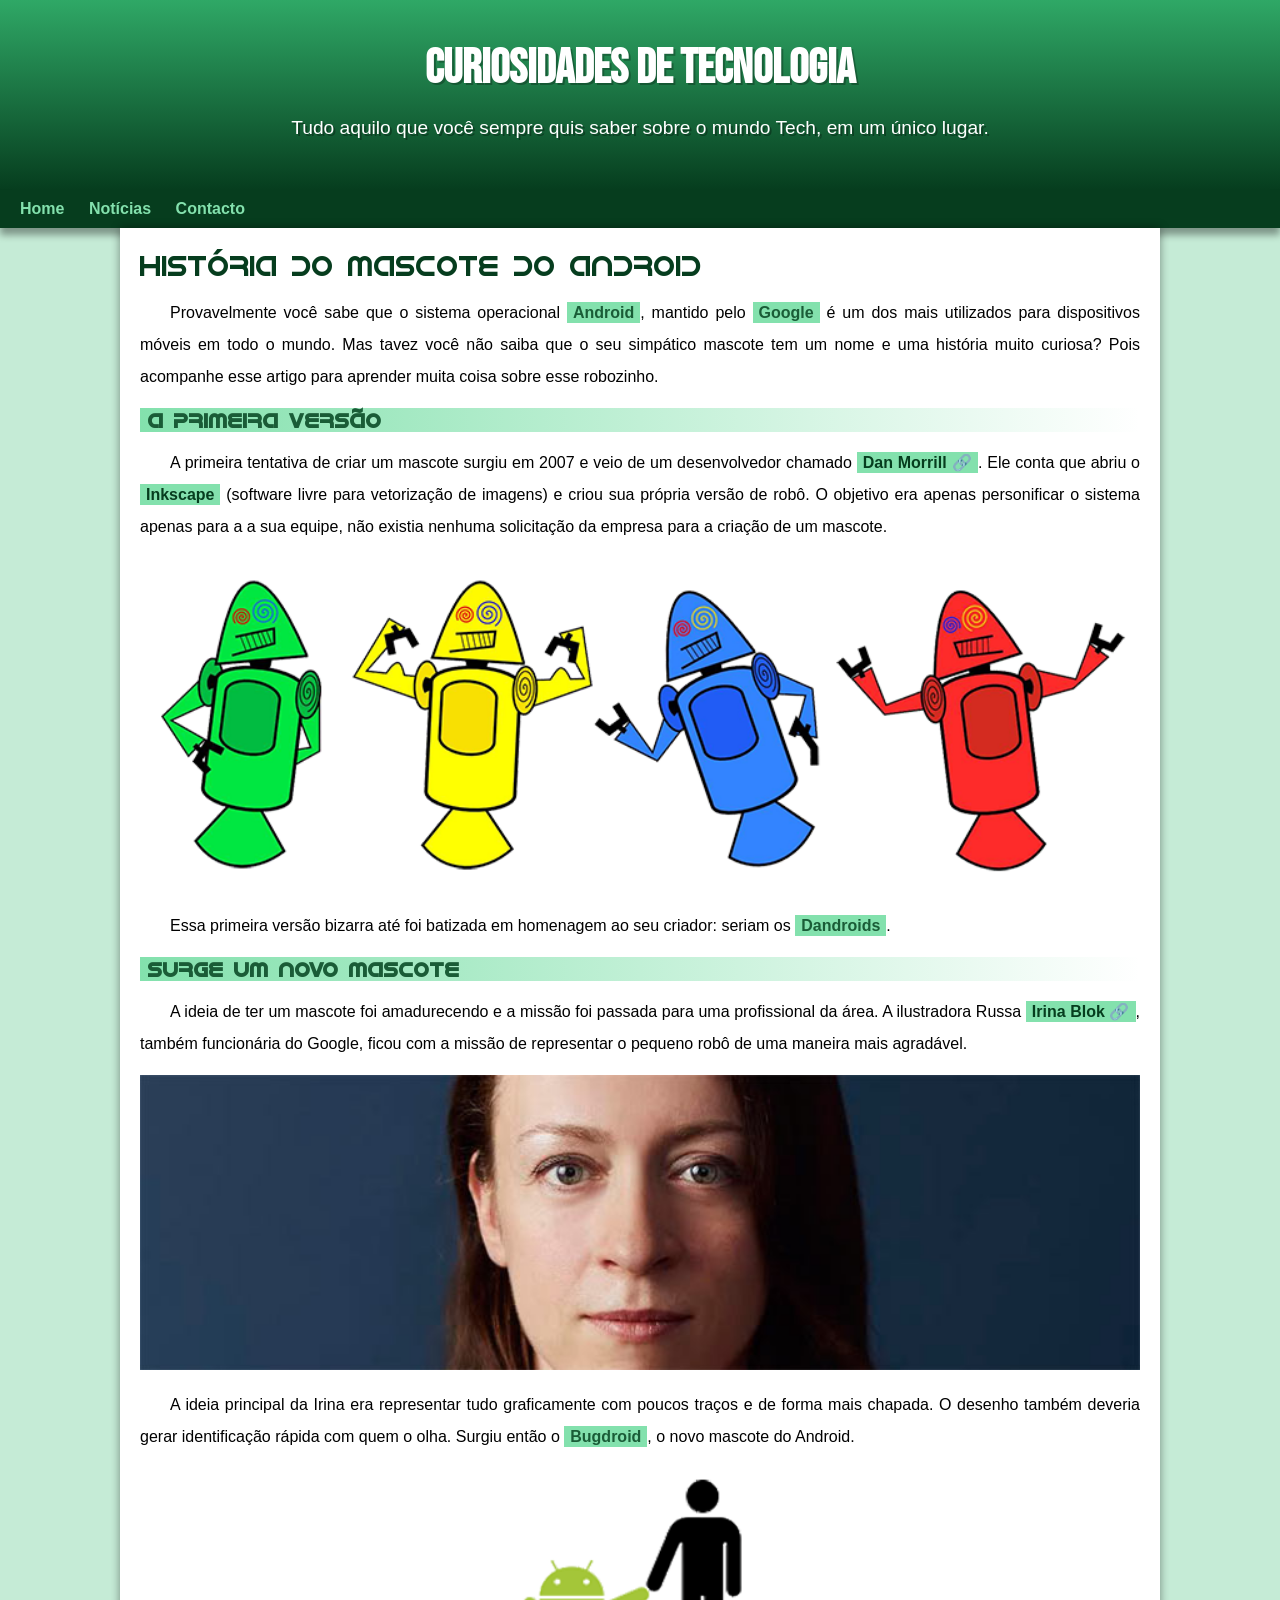
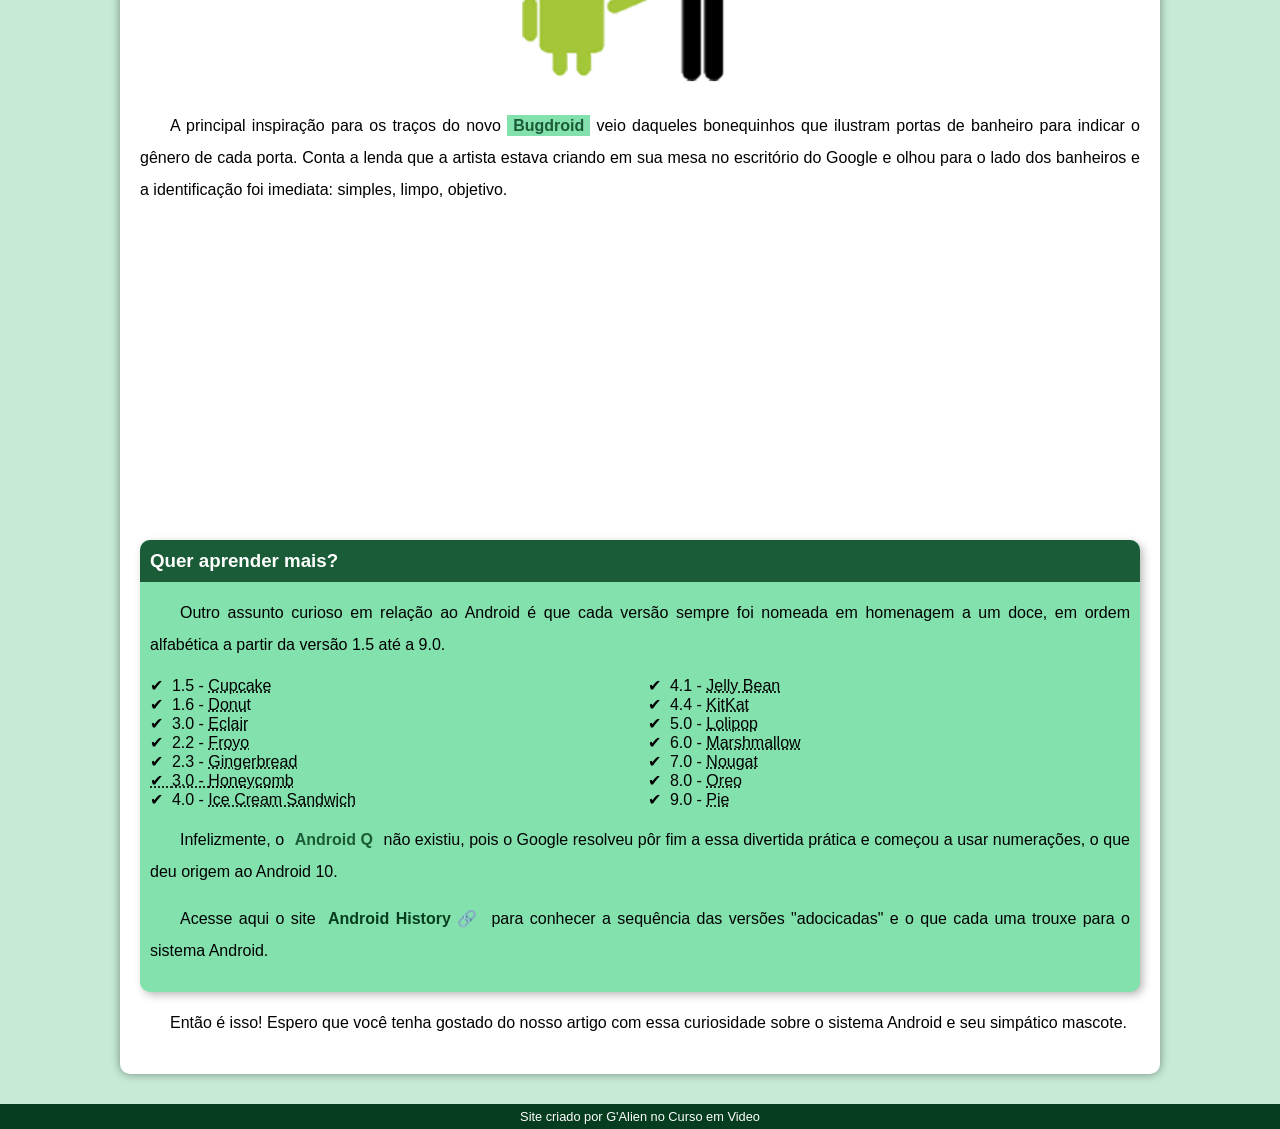
<file: index.html>
<!DOCTYPE html>
<html lang="pt-BR">
<head>
    <meta charset="UTF-8">
    <meta name="viewport" content="width=device-width, initial-scale=1.0">
    <title>Como surgiu o mascote do Android</title>
    <link rel="shortcut icon" href="imagens/favicon.ico" type="image/x-icon">
    <link rel="stylesheet" href="estilo/style.css">
</head>
<body>
    <header>
        <h1>Curiosidades de Tecnologia</h1>
        <p>Tudo aquilo que você sempre quis saber sobre o mundo Tech, em um único lugar.</p>
    </header>
    <nav>
        <a href="#">Home</a>
        <a href="#">Notícias</a>
        <a href="#">Contacto</a>
    </nav>
    <main> 
        <article>
            <h1>
                História do Mascote do Android
            </h1>

            <p>Provavelmente você sabe que o sistema operacional <strong>Android</strong>, mantido pelo <strong>Google</strong> é um dos mais utilizados para dispositivos móveis em todo o mundo. Mas tavez você não saiba que o seu simpático mascote tem um nome e uma história muito curiosa? Pois acompanhe esse artigo para aprender muita coisa sobre esse robozinho.</p>

            <h2>A primeira versão</h2>

            <p>A primeira tentativa de criar um mascote surgiu em 2007 e veio de um desenvolvedor chamado <a href="https://androidcommunity.com/dan-morrill-shows-us-the-android-mascot-that-almost-was-20130103/" target="_blank" class="externo">Dan Morrill</a>. Ele conta que abriu o <a href="https://inkscape.org.br/" target="_blank">Inkscape</a> (software livre para vetorização de imagens) e criou sua própria versão de robô. O objetivo era apenas personificar o sistema apenas para a a sua equipe, não existia nenhuma solicitação da empresa para a criação de um mascote.</p>

            <picture>
                <source media="(max-width: 670px)" srcset="imagens/dan-droids-pq.png">
                <img src="imagens/dan-droids.png" alt="primeiro mascote do android">
            </picture>

            <p>Essa primeira versão bizarra até foi batizada em homenagem ao seu criador: seriam os <strong>Dandroids</strong>.</p>

            <h2>Surge um novo mascote</h2>

            <p>A ideia de ter um mascote foi amadurecendo e a missão foi passada para uma profissional da área. A ilustradora Russa <a href="https://www.irinablok.com/android" target="_blank" class="externo">Irina Blok</a>, também funcionária do Google, ficou com a missão de representar o pequeno robô de uma maneira mais agradável.</p>

            <picture>
                <source media="(max-width: 670px)" srcset="imagens/irina-blok-pq.jpg">
                <img src="imagens/irina-blok.jpg" alt="Irina Blok, criadora do Bugdroid">
            </picture>

            <p>A ideia principal da Irina era representar tudo graficamente com poucos traços e de forma mais chapada. O desenho também deveria gerar identificação rápida com quem o olha. Surgiu então o <strong>Bugdroid</strong>, o novo mascote do Android.</p>

            <img src="imagens/bugdroid.png" class="pequena" alt="Bugdroid">

            <p>
                A principal inspiração para os traços do novo <strong>Bugdroid</strong> veio daqueles bonequinhos que ilustram portas de banheiro para indicar o gênero de cada porta. Conta a lenda que a artista estava criando em sua mesa no escritório do Google e olhou para o lado dos banheiros e a identificação foi imediata: simples, limpo, objetivo. 
            </p>

            <div>
                <iframe width="560" height="315" src="https://www.youtube.com/embed/l2UDgpLz20M?si=JBQKDKe2tTFUtSV1" title="YouTube video player" frameborder="0" allow="accelerometer; autoplay; clipboard-write; encrypted-media; gyroscope; picture-in-picture; web-share" referrerpolicy="strict-origin-when-cross-origin" allowfullscreen></iframe>
            </div>
            
            <aside>
                <h3>
                    Quer aprender mais?
                </h3>

                <p>
                    Outro assunto curioso em relação ao Android é que cada versão sempre foi nomeada em homenagem a um doce, em ordem alfabética a partir da versão 1.5 até a 9.0.
                </p>
<ul>
    
                    <li>1.5 - <abbr title="Bolo de copo">Cupcake</abbr></li>
                    <li>1.6 - <abbr title="Rosquinha">Donu</abbr>t</li>
                    <li>3.0 - <abbr title="Bolo de creme">Eclair</abbr></li>
                    <li>2.2 - <abbr title="Iogurte congelado">Froyo</abbr></li>
                    <li>2.3 - <abbr title="Biscoito de gengibre">Gingerbread</abbr></li>
                    <abbr title="">
                        <li>3.0 - <abbr title="Favo de mel">Honeycomb</abbr></li>
                    </abbr>
                    <li>4.0 - <abbr title="Sanduíche de sorvete">Ice Cream Sandwich</abbr></li>
                    <li>4.1 - <abbr title="Jujuba">Jelly Bean</abbr></li>
                    <li>4.4 - <abbr title="KitKat">KitKat</abbr></li>
                    <li>5.0 - <abbr title="Pirulito">Lolipop</abbr></li>
                    <li>6.0 - <abbr title="Marshmallow">Marshmallow</abbr></li>
                    <li>7.0 - <abbr title="Torrone">Nougat</abbr></li>
                    <li>8.0 - <abbr title="Oreo">Oreo</abbr></li>
                    <li>9.0 - <abbr title="Torta">Pie</abbr></li>
</ul>

                <p>
                    Infelizmente, o <strong>Android Q</strong> não existiu, pois o Google resolveu pôr fim a essa divertida prática e começou a usar numerações, o que deu origem ao Android 10.
                </p>

                <p>
                    Acesse aqui o site <a href="https://www.android.com/intl/en_uk/history" target="_blank" class="externo">Android History</a> para conhecer a sequência das versões "adocicadas" e o que cada uma trouxe para o sistema Android.
                </p>
            </aside>
           

            <p>
                Então é isso! Espero que você tenha gostado do nosso artigo com essa curiosidade sobre o sistema Android e seu simpático mascote.
            </p>
        </article>
    </main>
    <footer>
        <p>Site criado por G'Alien no Curso em Video</p>
    </footer>
</body>
</html>
</file>
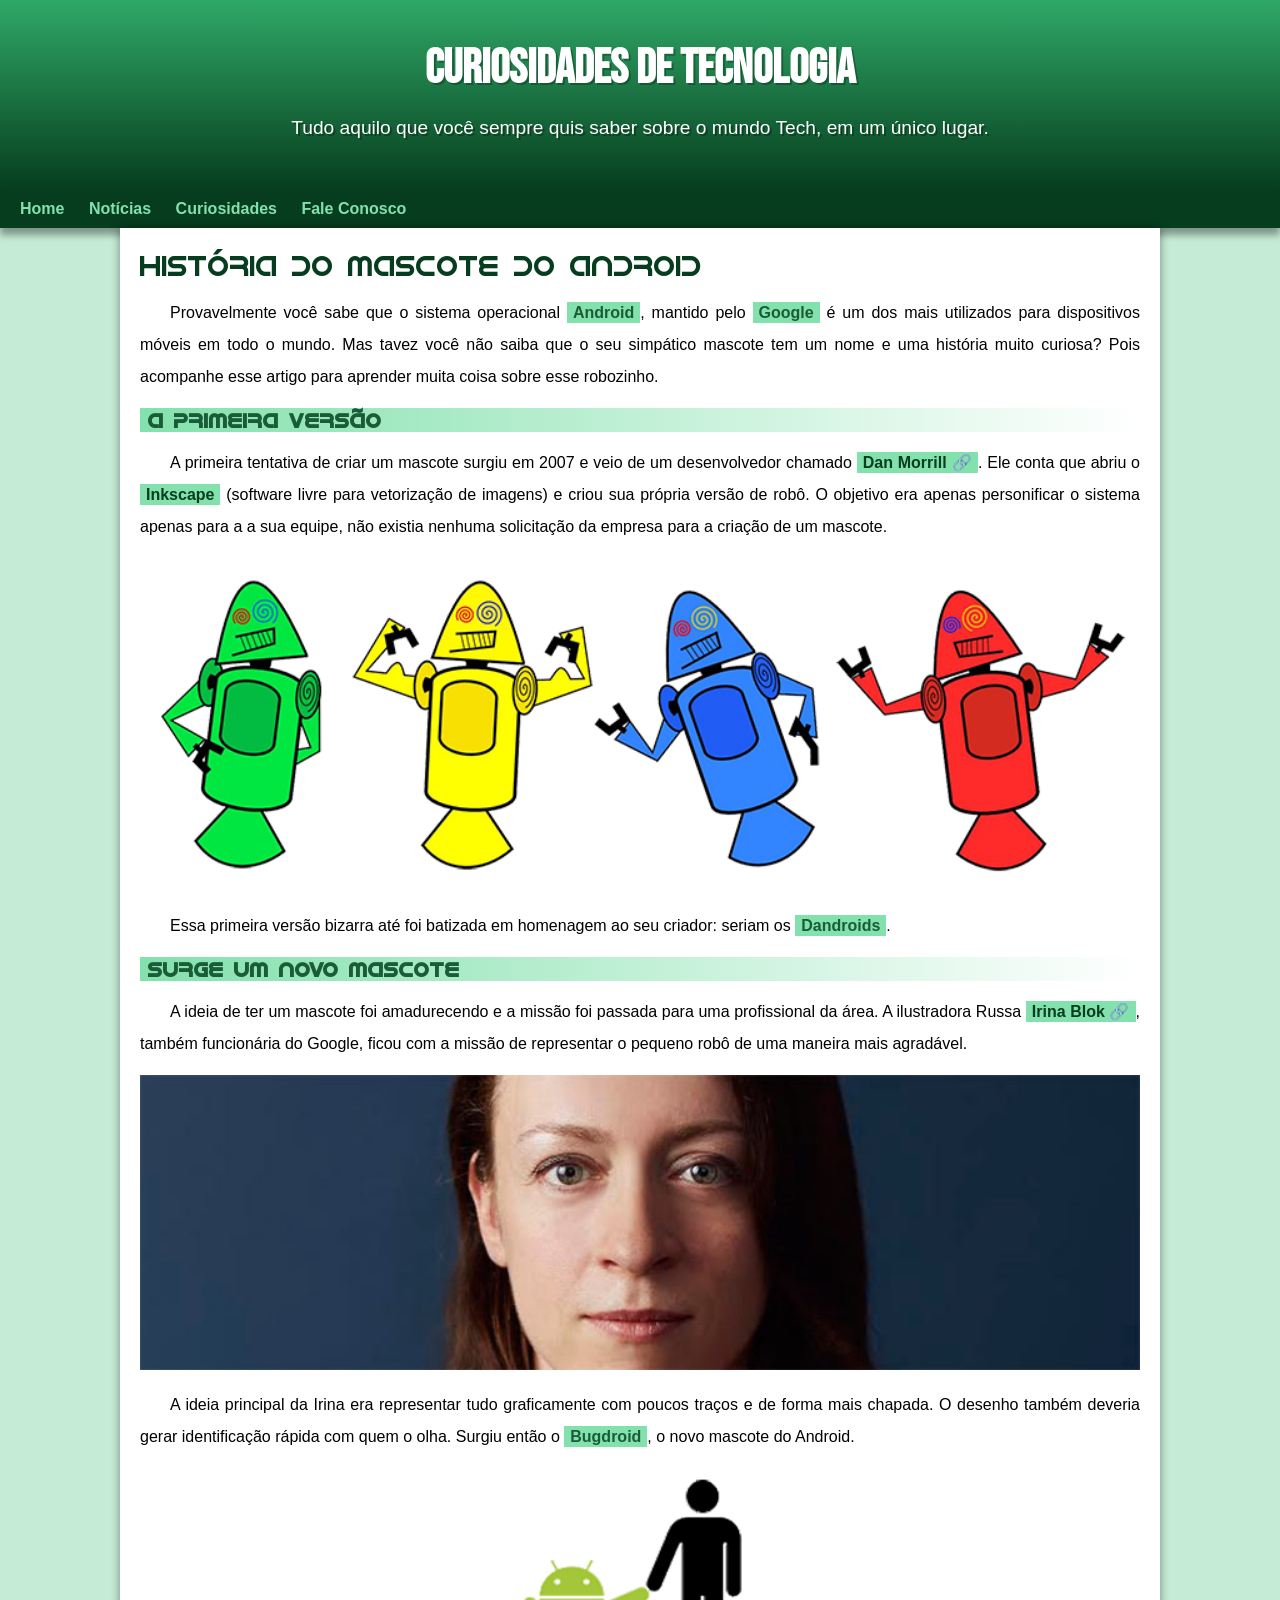
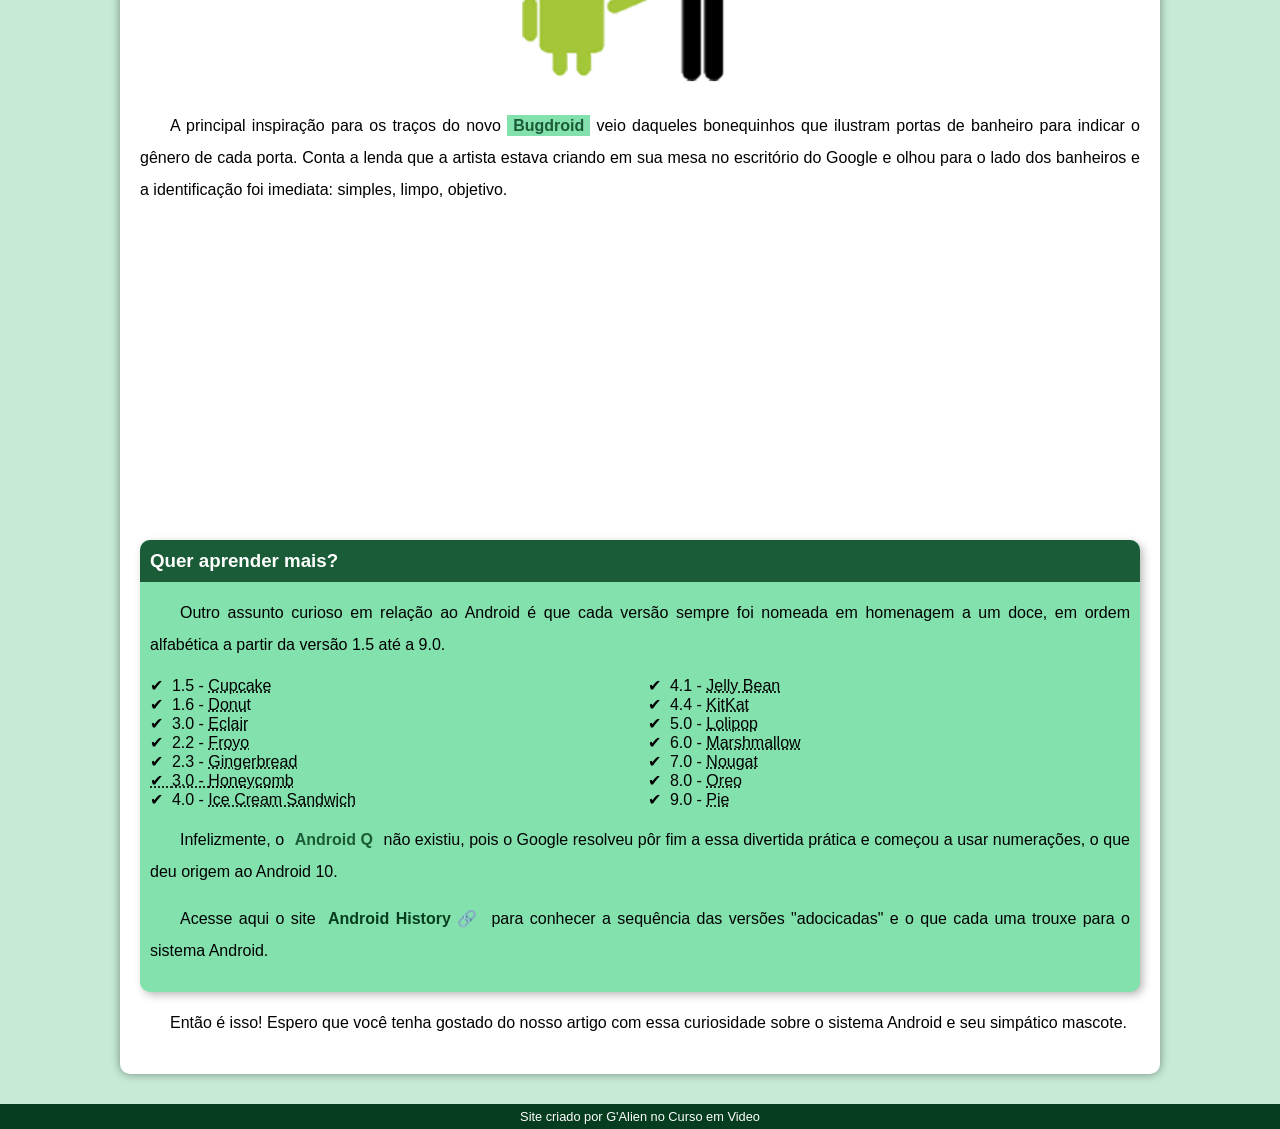
<file: index.html.html>
<!DOCTYPE html>
<html lang="pt-BR">
<head>
    <meta charset="UTF-8">
    <meta name="viewport" content="width=device-width, initial-scale=1.0">
    <title>Como surgiu o mascote do Android</title>
    <link rel="shortcut icon" href="imagens/favicon.ico" type="image/x-icon">
    <link rel="stylesheet" href="estilo/style.css">
</head>
<body>
    <header>
        <h1>Curiosidades de Tecnologia</h1>
        <p>Tudo aquilo que você sempre quis saber sobre o mundo Tech, em um único lugar.</p>
    </header>
    <nav>
        <a href="#">Home</a>
        <a href="#">Notícias</a>
        <a href="#">Curiosidades</a>
        <a href="#">Fale Conosco</a>   
    </nav>
    <main>
        <article>
            <h1>
                História do Mascote do Android
            </h1>

            <p>Provavelmente você sabe que o sistema operacional <strong>Android</strong>, mantido pelo <strong>Google</strong> é um dos mais utilizados para dispositivos móveis em todo o mundo. Mas tavez você não saiba que o seu simpático mascote tem um nome e uma história muito curiosa? Pois acompanhe esse artigo para aprender muita coisa sobre esse robozinho.</p>

            <h2>A primeira versão</h2>

            <p>A primeira tentativa de criar um mascote surgiu em 2007 e veio de um desenvolvedor chamado <a href="https://androidcommunity.com/dan-morrill-shows-us-the-android-mascot-that-almost-was-20130103/" target="_blank" class="externo">Dan Morrill</a>. Ele conta que abriu o <a href="https://inkscape.org.br/" target="_blank">Inkscape</a> (software livre para vetorização de imagens) e criou sua própria versão de robô. O objetivo era apenas personificar o sistema apenas para a a sua equipe, não existia nenhuma solicitação da empresa para a criação de um mascote.</p>

            <picture>
                <source media="(max-width: 670px)" srcset="imagens/dan-droids-pq.png">
                <img src="imagens/dan-droids.png" alt="primeiro mascote do android">
            </picture>

            <p>Essa primeira versão bizarra até foi batizada em homenagem ao seu criador: seriam os <strong>Dandroids</strong>.</p>

            <h2>Surge um novo mascote</h2>

            <p>A ideia de ter um mascote foi amadurecendo e a missão foi passada para uma profissional da área. A ilustradora Russa <a href="https://www.irinablok.com/android" target="_blank" class="externo">Irina Blok</a>, também funcionária do Google, ficou com a missão de representar o pequeno robô de uma maneira mais agradável.</p>

            <picture>
                <source media="(max-width: 670px)" srcset="imagens/irina-blok-pq.jpg">
                <img src="imagens/irina-blok.jpg" alt="Irina Blok, criadora do Bugdroid">
            </picture>

            <p>A ideia principal da Irina era representar tudo graficamente com poucos traços e de forma mais chapada. O desenho também deveria gerar identificação rápida com quem o olha. Surgiu então o <strong>Bugdroid</strong>, o novo mascote do Android.</p>

            <img src="imagens/bugdroid.png" class="pequena" alt="Bugdroid">

            <p>
                A principal inspiração para os traços do novo <strong>Bugdroid</strong> veio daqueles bonequinhos que ilustram portas de banheiro para indicar o gênero de cada porta. Conta a lenda que a artista estava criando em sua mesa no escritório do Google e olhou para o lado dos banheiros e a identificação foi imediata: simples, limpo, objetivo. 
            </p>

            <div>
                <iframe width="560" height="315" src="https://www.youtube.com/embed/l2UDgpLz20M?si=JBQKDKe2tTFUtSV1" title="YouTube video player" frameborder="0" allow="accelerometer; autoplay; clipboard-write; encrypted-media; gyroscope; picture-in-picture; web-share" referrerpolicy="strict-origin-when-cross-origin" allowfullscreen></iframe>
            </div>
            
            <aside>
                <h3>
                    Quer aprender mais?
                </h3>

                <p>
                    Outro assunto curioso em relação ao Android é que cada versão sempre foi nomeada em homenagem a um doce, em ordem alfabética a partir da versão 1.5 até a 9.0.
                </p>
<ul>
    
                    <li>1.5 - <abbr title="Bolo de copo">Cupcake</abbr></li>
                    <li>1.6 - <abbr title="Rosquinha">Donu</abbr>t</li>
                    <li>3.0 - <abbr title="Bolo de creme">Eclair</abbr></li>
                    <li>2.2 - <abbr title="Iogurte congelado">Froyo</abbr></li>
                    <li>2.3 - <abbr title="Biscoito de gengibre">Gingerbread</abbr></li>
                    <abbr title="">
                        <li>3.0 - <abbr title="Favo de mel">Honeycomb</abbr></li>
                    </abbr>
                    <li>4.0 - <abbr title="Sanduíche de sorvete">Ice Cream Sandwich</abbr></li>
                    <li>4.1 - <abbr title="Jujuba">Jelly Bean</abbr></li>
                    <li>4.4 - <abbr title="KitKat">KitKat</abbr></li>
                    <li>5.0 - <abbr title="Pirulito">Lolipop</abbr></li>
                    <li>6.0 - <abbr title="Marshmallow">Marshmallow</abbr></li>
                    <li>7.0 - <abbr title="Torrone">Nougat</abbr></li>
                    <li>8.0 - <abbr title="Oreo">Oreo</abbr></li>
                    <li>9.0 - <abbr title="Torta">Pie</abbr></li>
</ul>

                <p>
                    Infelizmente, o <strong>Android Q</strong> não existiu, pois o Google resolveu pôr fim a essa divertida prática e começou a usar numerações, o que deu origem ao Android 10.
                </p>

                <p>
                    Acesse aqui o site <a href="https://www.android.com/intl/en_uk/history" target="_blank" class="externo">Android History</a> para conhecer a sequência das versões "adocicadas" e o que cada uma trouxe para o sistema Android.
                </p>
            </aside>
           

            <p>
                Então é isso! Espero que você tenha gostado do nosso artigo com essa curiosidade sobre o sistema Android e seu simpático mascote.
            </p>
        </article>
    </main>
    <footer>
        <p>Site criado por G'Alien no Curso em Video</p>
    </footer>
</body>
</html>
</file>
<file: estilo/style.css>
@charset "UTF-8";

@import url('https://fonts.googleapis.com/css2?family=Bebas+Neue&display=swap');

@font-face {
    font-family: 'Android';
    src: url('../fontes/idroid.otf') format('opentype');
    font-weight: normal;
}

:root {
    --cor0: #c5ebd6;
    --cor1: #83e1ad;
    --cor2: #3ddc84;
    --cor3: #2fa866;
    --cor4: #1a5c37;
    --cor5: #063d1e;

    --fonte-padrão: Arial, Verdana, Helvetica, sans-serif;
    --fonte-destaque: 'Bebas Neue', cursive;
    --fonte-android: 'Android', cursive;

}

*{
    margin: 0px;
    padding: 0px;

}


body {
    background-color: var(--cor0);
    font-family: var(--fonte-padrão);
}

a.externo::after {
    content:'\00A0\1F517';
}

header {
    background-image: linear-gradient(to bottom, var(--cor3), var(--cor5)); 
    min-height: 150px;
    text-align: center;   
    padding-top: 40px;
}

header > h1 {
    color:white;
    font-family: var(--fonte-destaque);
    font-size: 3em  ;
    margin-bottom: 20px;
    text-shadow: 2px 2px 0px rgba(0, 0, 0, 0.267);
}

header > p {
    font-family: var(--fonte-padrão);
    font-size: 1.2em;
    color: white;
    max-width: 600%;
    padding-right: 10px;
    padding-left: 10px;
    margin: auto;
    padding-bottom: 50px;
    text-shadow: 2px 2px 0px rgba(0, 0, 0, 0.315 );
}

nav {
    background-color: var(--cor5);
    padding: 10px;
    box-shadow: 0px 7px 7px rgba(0, 0, 0, 0.363);
}

nav > a {
    color:var(--cor1);
    padding: 10px;
    border-radius: 5px;
    text-decoration: none;
    font-weight: bold;
    transition-duration: 0.5s;    
}
  
nav > a:hover {
    background-color: var(--cor3);
    color: var(--cor5);    
}
    
main{
    min-width: 300px;
    max-width: 1000px;
    margin: auto;
    margin-bottom: 30px;
    padding:20px;
    background-color: white;
    box-shadow: 0px 0px 10px rgba(0, 0, 0, 0.418);
    border-bottom-left-radius: 10px;
    border-bottom-right-radius: 10px;
}

main h1 {

    color: var(--cor5);
    font-family: var(--fonte-android);
    font-weight: normal;
    font-size: 1.8em;
}

main h2 {
    font-family: var(--fonte-android);
    color:var(--cor4);
    font-size: 1.3em;
    background-image: linear-gradient(to right, var(--cor1), transparent);
    text-indent: 8px; 
}

main p {
    margin: 15px 0px;
    text-align: justify;
    text-indent: 30px;
    font-size: 1em;
    line-height: 2em;
}

main strong {
    color: var(--cor4);
    font-weight: bold;
    background-color: var(--cor1);
    padding: 2px 6px;
}

main a {
    text-decoration: none;
    font-weight: bold;
    color: var(--cor5);
    background-color: var(--cor1);
    padding: 2px 6px;
}

main a:hover {
    text-decoration: underline;
    color: var(--cor4);
}

main img {
    width: 100%;
}

main img.pequena {
    max-width: 350px;
    display: block;
    margin: auto;
}

div.video {

    background-color: var(--cor5);
    margin-bottom: 30px;
    margin: 0px -20px 30px -20px;
    padding:20px;
    padding-bottom: 50%;
    position: relative;
}

div.video > iframe {
    position: absolute;
    top: 5%;
    left: 5%;
    width: 90%;
    height: 90%;
} 
 
aside {
    background-color: var(--cor1);
    padding: 10px;
    border-radius: 10px;
    box-shadow: 3px 3px 8px rgba(0, 0, 0, 0.273);
}

aside > h3 {
    background-color: var(--cor4);
    color: white;
    padding: 10px;
    margin: -10px -10px 0px -10px;
    border-radius: 10px 10px 0px 0px;
}

aside > ul {
    list-style-type: '\2714\00A0\00A0';
    list-style-position: inside;
    columns: 2;
}

footer {
    background-color: var(--cor5);
    color: white;
    text-align: center;
    font-size: 0.8em;
    padding: 5px;
}

footer a {
    margin: 5px;
    font-weight: bolder;
    text-decoration: none;
    }

footer a:hover {
    text-decoration: underline;
    color: var(--cor1);
}
</file>
